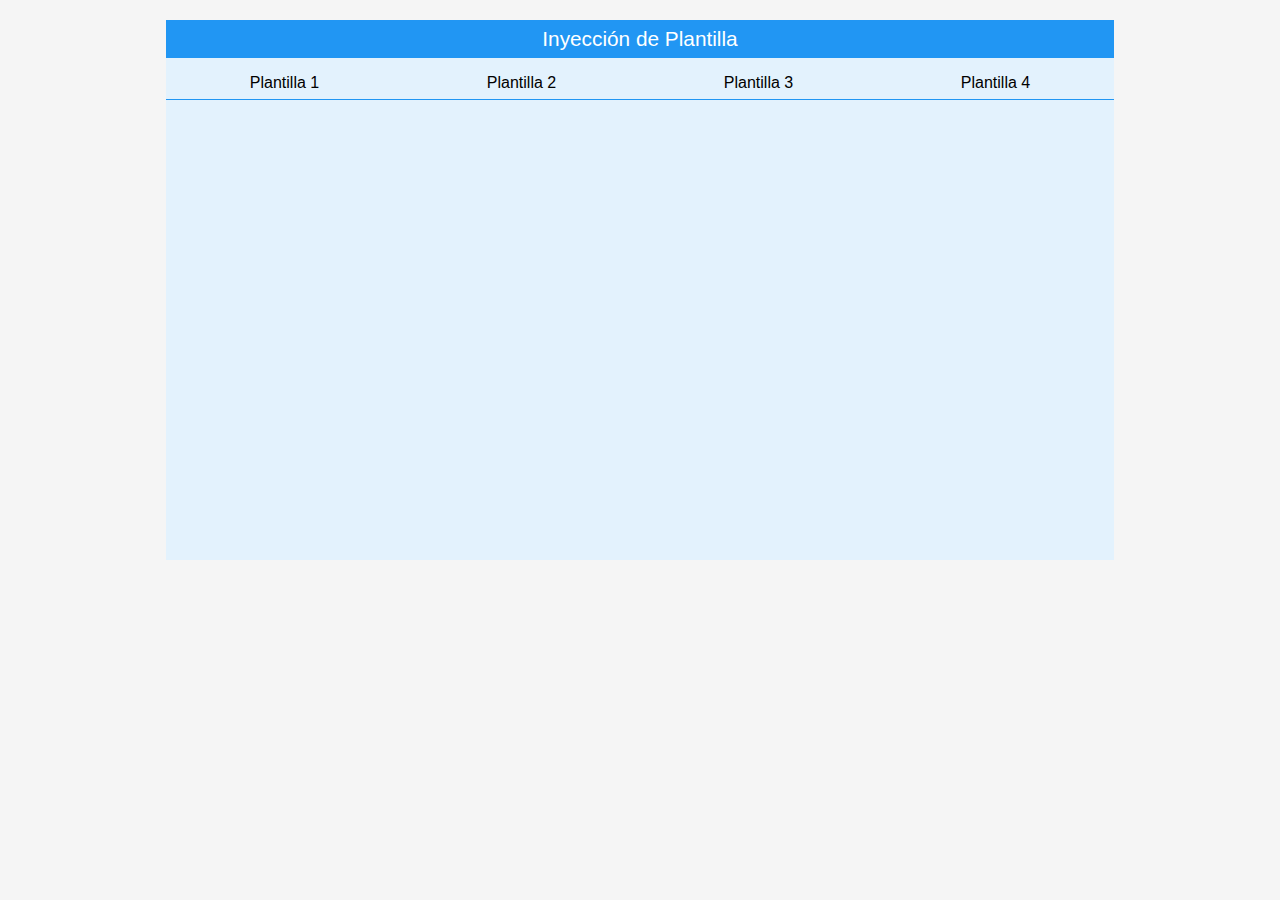
<file: index.html>
<!DOCTYPE html>
<html>
	<head>
		<meta charset="utf-8">
		<title>Inyección de Plantillas con AngularJs</title>
		<link rel="stylesheet" href="estilos.css" />
		<script src="https://code.angularjs.org/1.5.8/angular.js" type="text/javascript"></script>
		<script src="app.js" type="text/javascript"></script>
	</head>
	<body ng-app="App" ng-controller="ctrlInyeccionPlantilla">
		<div class="contenedor">
			<h2>Inyección de Plantilla</h2>
				<nav>
					<ul>
						<li ng-click="CarmbiarPlantilla('plantillaUno')">Plantilla 1</li>
						<li ng-click="CarmbiarPlantilla('plantillaDos')">Plantilla 2</li>
						<li ng-click="CarmbiarPlantilla('plantillaTres')">Plantilla 3</li>
						<li ng-click="CarmbiarPlantilla('plantillaCuatro')">Plantilla 4</li>
					</ul>
				</nav>
				<div class="plantilla-activa" ng-include="plantillaActiva">

				</div>
		</div>
	</body>
</html>
</file>
<file: estilos.css>
body{
	background-color: #F5F5F5;
  	font-family : Sans-Serif, Arial;
  	font-size : 16px;
}

.contenedor{
	display : block;
	margin : 20px auto;
	width: 75%;
	background-color: #E3F2FD;
}
.contenedor h2 {
	background-color: #2196F3;
	padding: 7px;
	color: #FFFFFF;
	margin:0;
	text-align: center;
	font-size: 1.3em;
    font-weight: lighter;
}

.contenedor .plantilla-activa{
	display: block;
	width: 100%;
	height: 450px;
}
nav{
	border-bottom: 1px solid #2196F3;
	height: 25px;
	margin: 10px 0;
}
nav ul{
	display: flex;
	justify-content: space-around;
	height: 100%;
	padding: 0;
}
nav ul li{
	list-style: none;
	width: 25%;
    text-align: center;
    -webkit-animation: alto 0.4s ease-in;
    animation: alto 0.4s ease-in;
    -webkit-animation-fill-mode: forwards;
    animation-fill-mode: forwards;
    transition: 0.2s linear all;
    -webkit-transition: 0.2s linear all;	
}
nav ul li:hover{
	cursor: pointer;
	border-bottom: 4px solid #2196F3;
}

.plantilla-activa{
    width: 100%;
    height: 100%;
}

.contenido-plantilla{
	display: flex;
    justify-content: center;
    align-items: center;
    height: 100%;
}
</file>
